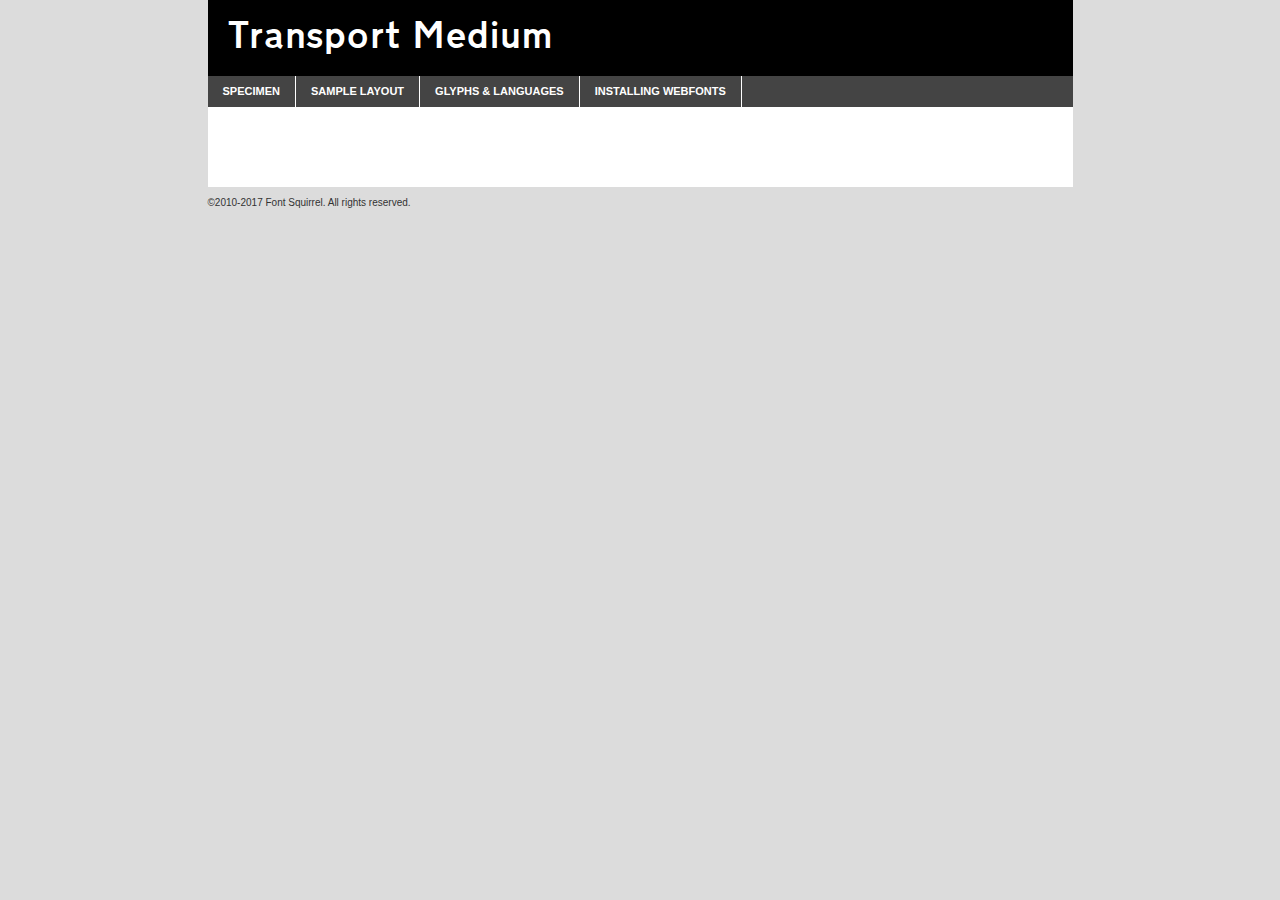
<file: transport_medium-demo.html>
<!DOCTYPE html PUBLIC "-//W3C//DTD XHTML 1.0 Transitional//EN"
	"http://www.w3.org/TR/xhtml1/DTD/xhtml1-transitional.dtd">

<html xmlns="http://www.w3.org/1999/xhtml" xml:lang="en" lang="en">
<head>
	<meta http-equiv="Content-Type" content="text/html; charset=utf-8" />
	<script src="http://ajax.googleapis.com/ajax/libs/jquery/1.7.2/jquery.min.js" type="text/javascript" charset="utf-8"></script>
	<script type="text/javascript">
	(function($){$.fn.easyTabs=function(option){var param=jQuery.extend({fadeSpeed:"fast",defaultContent:1,activeClass:'active'},option);$(this).each(function(){var thisId="#"+this.id;if(param.defaultContent==''){param.defaultContent=1;}
	if(typeof param.defaultContent=="number")
	{var defaultTab=$(thisId+" .tabs li:eq("+(param.defaultContent-1)+") a").attr('href').substr(1);}else{var defaultTab=param.defaultContent;}
	$(thisId+" .tabs li a").each(function(){var tabToHide=$(this).attr('href').substr(1);$("#"+tabToHide).addClass('easytabs-tab-content');});hideAll();changeContent(defaultTab);function hideAll(){$(thisId+" .easytabs-tab-content").hide();}
	function changeContent(tabId){hideAll();$(thisId+" .tabs li").removeClass(param.activeClass);$(thisId+" .tabs li a[href=#"+tabId+"]").closest('li').addClass(param.activeClass);if(param.fadeSpeed!="none")
	{$(thisId+" #"+tabId).fadeIn(param.fadeSpeed);}else{$(thisId+" #"+tabId).show();}}
	$(thisId+" .tabs li").click(function(){var tabId=$(this).find('a').attr('href').substr(1);changeContent(tabId);return false;});});}})(jQuery);
	</script>
	<link rel="stylesheet" href="specimen_files/specimen_stylesheet.css" type="text/css" charset="utf-8" />
	<link rel="stylesheet" href="stylesheet.css" type="text/css" charset="utf-8" />

	<style type="text/css">
					body{
				font-family: 'transportmedium';
							}
		</style>

	<title>Transport Medium Specimen</title>
	
	
	<script type="text/javascript" charset="utf-8">
		$(document).ready(function() {
			$('#container').easyTabs({defaultContent:1});
		});
	</script>
</head>

<body>
<div id="container">
	<div id="header">
		Transport Medium	</div>
	<ul class="tabs">
		<li><a href="#specimen">Specimen</a></li>
		<li><a href="#layout">Sample Layout</a></li>
				<li><a href="#glyphs">Glyphs &amp; Languages</a></li>
		<li><a href="#installing">Installing Webfonts</a></li>
		
	</ul>
	
	<div id="main_content">

		
			<div id="specimen">
		
				<div class="section">
					<div class="grid12 firstcol">
						<div class="huge">AaBb</div>
					</div>
				</div>
		
				<div class="section">
					<div class="glyph_range">A&#x200B;B&#x200b;C&#x200b;D&#x200b;E&#x200b;F&#x200b;G&#x200b;H&#x200b;I&#x200b;J&#x200b;K&#x200b;L&#x200b;M&#x200b;N&#x200b;O&#x200b;P&#x200b;Q&#x200b;R&#x200b;S&#x200b;T&#x200b;U&#x200b;V&#x200b;W&#x200b;X&#x200b;Y&#x200b;Z&#x200b;a&#x200b;b&#x200b;c&#x200b;d&#x200b;e&#x200b;f&#x200b;g&#x200b;h&#x200b;i&#x200b;j&#x200b;k&#x200b;l&#x200b;m&#x200b;n&#x200b;o&#x200b;p&#x200b;q&#x200b;r&#x200b;s&#x200b;t&#x200b;u&#x200b;v&#x200b;w&#x200b;x&#x200b;y&#x200b;z&#x200b;1&#x200b;2&#x200b;3&#x200b;4&#x200b;5&#x200b;6&#x200b;7&#x200b;8&#x200b;9&#x200b;0&#x200b;&amp;&#x200b;.&#x200b;,&#x200b;?&#x200b;!&#x200b;&#64;&#x200b;(&#x200b;)&#x200b;#&#x200b;$&#x200b;%&#x200b;*&#x200b;+&#x200b;-&#x200b;=&#x200b;:&#x200b;;</div>
				</div>
				<div class="section">
					<div class="grid12 firstcol">
						<table class="sample_table">
							<tr><td>10</td><td class="size10">abcdefghijklmnopqrstuvwxyzABCDEFGHIJKLMNOPQRSTUVWXYZ0123456789abcdefghijklmnopqrstuvwxyzABCDEFGHIJKLMNOPQRSTUVWXYZ0123456789abcdefghijklmnopqrstuvwxyzABCDEFGHIJKLMNOPQRSTUVWXYZ</td></tr>
							<tr><td>11</td><td class="size11">abcdefghijklmnopqrstuvwxyzABCDEFGHIJKLMNOPQRSTUVWXYZ0123456789abcdefghijklmnopqrstuvwxyzABCDEFGHIJKLMNOPQRSTUVWXYZ0123456789abcdefghijklmnopqrstuvwxyzABCDEFGHIJKLMNOPQRSTUVWXYZ</td></tr>
							<tr><td>12</td><td class="size12">abcdefghijklmnopqrstuvwxyzABCDEFGHIJKLMNOPQRSTUVWXYZ0123456789abcdefghijklmnopqrstuvwxyzABCDEFGHIJKLMNOPQRSTUVWXYZ0123456789abcdefghijklmnopqrstuvwxyzABCDEFGHIJKLMNOPQRSTUVWXYZ</td></tr>
							<tr><td>13</td><td class="size13">abcdefghijklmnopqrstuvwxyzABCDEFGHIJKLMNOPQRSTUVWXYZ0123456789abcdefghijklmnopqrstuvwxyzABCDEFGHIJKLMNOPQRSTUVWXYZ0123456789abcdefghijklmnopqrstuvwxyzABCDEFGHIJKLMNOPQRSTUVWXYZ</td></tr>
							<tr><td>14</td><td class="size14">abcdefghijklmnopqrstuvwxyzABCDEFGHIJKLMNOPQRSTUVWXYZ0123456789abcdefghijklmnopqrstuvwxyzABCDEFGHIJKLMNOPQRSTUVWXYZ0123456789abcdefghijklmnopqrstuvwxyzABCDEFGHIJKLMNOPQRSTUVWXYZ</td></tr>
							<tr><td>16</td><td class="size16">abcdefghijklmnopqrstuvwxyzABCDEFGHIJKLMNOPQRSTUVWXYZ0123456789abcdefghijklmnopqrstuvwxyzABCDEFGHIJKLMNOPQRSTUVWXYZ</td></tr>
							<tr><td>18</td><td class="size18">abcdefghijklmnopqrstuvwxyzABCDEFGHIJKLMNOPQRSTUVWXYZ0123456789abcdefghijklmnopqrstuvwxyzABCDEFGHIJKLMNOPQRSTUVWXYZ</td></tr>
							<tr><td>20</td><td class="size20">abcdefghijklmnopqrstuvwxyzABCDEFGHIJKLMNOPQRSTUVWXYZ0123456789abcdefghijklmnopqrstuvwxyzABCDEFGHIJKLMNOPQRSTUVWXYZ</td></tr>
							<tr><td>24</td><td class="size24">abcdefghijklmnopqrstuvwxyzABCDEFGHIJKLMNOPQRSTUVWXYZ0123456789abcdefghijklmnopqrstuvwxyzABCDEFGHIJKLMNOPQRSTUVWXYZ</td></tr>
							<tr><td>30</td><td class="size30">abcdefghijklmnopqrstuvwxyzABCDEFGHIJKLMNOPQRSTUVWXYZ0123456789abcdefghijklmnopqrstuvwxyzABCDEFGHIJKLMNOPQRSTUVWXYZ</td></tr>
							<tr><td>36</td><td class="size36">abcdefghijklmnopqrstuvwxyzABCDEFGHIJKLMNOPQRSTUVWXYZ0123456789abcdefghijklmnopqrstuvwxyzABCDEFGHIJKLMNOPQRSTUVWXYZ</td></tr>
							<tr><td>48</td><td class="size48">abcdefghijklmnopqrstuvwxyzABCDEFGHIJKLMNOPQRSTUVWXYZ0123456789abcdefghijklmnopqrstuvwxyzABCDEFGHIJKLMNOPQRSTUVWXYZ</td></tr>
							<tr><td>60</td><td class="size60">abcdefghijklmnopqrstuvwxyzABCDEFGHIJKLMNOPQRSTUVWXYZ0123456789abcdefghijklmnopqrstuvwxyzABCDEFGHIJKLMNOPQRSTUVWXYZ</td></tr>
							<tr><td>72</td><td class="size72">abcdefghijklmnopqrstuvwxyzABCDEFGHIJKLMNOPQRSTUVWXYZ0123456789abcdefghijklmnopqrstuvwxyzABCDEFGHIJKLMNOPQRSTUVWXYZ</td></tr>
							<tr><td>90</td><td class="size90">abcdefghijklmnopqrstuvwxyzABCDEFGHIJKLMNOPQRSTUVWXYZ0123456789abcdefghijklmnopqrstuvwxyzABCDEFGHIJKLMNOPQRSTUVWXYZ</td></tr>
						</table>
				
					</div>
			
				</div>
		
		
		
								<div class="section" id="bodycomparison">


										<div id="xheight">
				<div class="fontbody">&#x25FC;&#x25FC;&#x25FC;&#x25FC;&#x25FC;&#x25FC;&#x25FC;&#x25FC;&#x25FC;&#x25FC;&#x25FC;&#x25FC;&#x25FC;&#x25FC;&#x25FC;&#x25FC;&#x25FC;&#x25FC;&#x25FC;&#x25FC;&#x25FC;&#x25FC;&#x25FC;&#x25FC;&#x25FC;&#x25FC;&#x25FC;&#x25FC;&#x25FC;&#x25FC;&#x25FC;&#x25FC;&#x25FC;&#x25FC;&#x25FC;&#x25FC;&#x25FC;&#x25FC;&#x25FC;&#x25FC;&#x25FC;&#x25FC;&#x25FC;&#x25FC;&#x25FC;&#x25FC;&#x25FC;&#x25FC;&#x25FC;&#x25FC;&#x25FC;&#x25FC;&#x25FC;&#x25FC;&#x25FC;&#x25FC;&#x25FC;&#x25FC;&#x25FC;&#x25FC;&#x25FC;&#x25FC;&#x25FC;&#x25FC;&#x25FC;&#x25FC;&#x25FC;&#x25FC;&#x25FC;&#x25FC;&#x25FC;&#x25FC;&#x25FC;&#x25FC;&#x25FC;&#x25FC;&#x25FC;&#x25FC;&#x25FC;&#x25FC;&#x25FC;&#x25FC;&#x25FC;&#x25FC;&#x25FC;&#x25FC;&#x25FC;&#x25FC;&#x25FC;&#x25FC;&#x25FC;&#x25FC;&#x25FC;&#x25FC;&#x25FC;&#x25FC;&#x25FC;&#x25FC;&#x25FC;body</div><div class="arialbody">body</div><div class="verdanabody">body</div><div class="georgiabody">body</div></div>
										<div class="fontbody" style="z-index:1">
											body<span>Transport Medium</span>
										</div>
										<div class="arialbody" style="z-index:1">
											body<span>Arial</span>
										</div>
										<div class="verdanabody" style="z-index:1">
											body<span>Verdana</span>
										</div>
										<div class="georgiabody" style="z-index:1">
											body<span>Georgia</span>
										</div>



								</div>
		
		
				<div class="section psample psample_row1" id="">
					
					<div class="grid2 firstcol">
						<p class="size10"><span>10.</span>Aenean lacinia bibendum nulla sed consectetur. Fusce dapibus, tellus ac cursus commodo, tortor mauris condimentum nibh, ut fermentum massa justo sit amet risus. Nullam id dolor id nibh ultricies vehicula ut id elit. Cum sociis natoque penatibus et magnis dis parturient montes, nascetur ridiculus mus. Nulla vitae elit libero, a pharetra augue.</p>
			
					</div>
					<div class="grid3">
						<p class="size11"><span>11.</span>Aenean lacinia bibendum nulla sed consectetur. Fusce dapibus, tellus ac cursus commodo, tortor mauris condimentum nibh, ut fermentum massa justo sit amet risus. Nullam id dolor id nibh ultricies vehicula ut id elit. Cum sociis natoque penatibus et magnis dis parturient montes, nascetur ridiculus mus. Nulla vitae elit libero, a pharetra augue.</p>
			
					</div>
					<div class="grid3">
						<p class="size12"><span>12.</span>Aenean lacinia bibendum nulla sed consectetur. Fusce dapibus, tellus ac cursus commodo, tortor mauris condimentum nibh, ut fermentum massa justo sit amet risus. Nullam id dolor id nibh ultricies vehicula ut id elit. Cum sociis natoque penatibus et magnis dis parturient montes, nascetur ridiculus mus. Nulla vitae elit libero, a pharetra augue.</p>
			
					</div>
					<div class="grid4">
						<p class="size13"><span>13.</span>Aenean lacinia bibendum nulla sed consectetur. Fusce dapibus, tellus ac cursus commodo, tortor mauris condimentum nibh, ut fermentum massa justo sit amet risus. Nullam id dolor id nibh ultricies vehicula ut id elit. Cum sociis natoque penatibus et magnis dis parturient montes, nascetur ridiculus mus. Nulla vitae elit libero, a pharetra augue.</p>
			
					</div>
					<div class="white_blend"></div>
					
				</div>
				<div class="section psample psample_row2" id="">
					<div class="grid3 firstcol">
						<p class="size14"><span>14.</span>Aenean lacinia bibendum nulla sed consectetur. Fusce dapibus, tellus ac cursus commodo, tortor mauris condimentum nibh, ut fermentum massa justo sit amet risus. Nullam id dolor id nibh ultricies vehicula ut id elit. Cum sociis natoque penatibus et magnis dis parturient montes, nascetur ridiculus mus. Nulla vitae elit libero, a pharetra augue.</p>
			
					</div>
					<div class="grid4">
						<p class="size16"><span>16.</span>Aenean lacinia bibendum nulla sed consectetur. Fusce dapibus, tellus ac cursus commodo, tortor mauris condimentum nibh, ut fermentum massa justo sit amet risus. Nullam id dolor id nibh ultricies vehicula ut id elit. Cum sociis natoque penatibus et magnis dis parturient montes, nascetur ridiculus mus. Nulla vitae elit libero, a pharetra augue.</p>
			
					</div>
					<div class="grid5">
						<p class="size18"><span>18.</span>Aenean lacinia bibendum nulla sed consectetur. Fusce dapibus, tellus ac cursus commodo, tortor mauris condimentum nibh, ut fermentum massa justo sit amet risus. Nullam id dolor id nibh ultricies vehicula ut id elit. Cum sociis natoque penatibus et magnis dis parturient montes, nascetur ridiculus mus. Nulla vitae elit libero, a pharetra augue.</p>
			
					</div>

					<div class="white_blend"></div>

				</div>
				
				<div class="section psample psample_row3" id="">
					<div class="grid5 firstcol">
						<p class="size20"><span>20.</span>Aenean lacinia bibendum nulla sed consectetur. Fusce dapibus, tellus ac cursus commodo, tortor mauris condimentum nibh, ut fermentum massa justo sit amet risus. Nullam id dolor id nibh ultricies vehicula ut id elit. Cum sociis natoque penatibus et magnis dis parturient montes, nascetur ridiculus mus. Nulla vitae elit libero, a pharetra augue.</p>
					</div>
					<div class="grid7">
						<p class="size24"><span>24.</span>Aenean lacinia bibendum nulla sed consectetur. Fusce dapibus, tellus ac cursus commodo, tortor mauris condimentum nibh, ut fermentum massa justo sit amet risus. Nullam id dolor id nibh ultricies vehicula ut id elit. Cum sociis natoque penatibus et magnis dis parturient montes, nascetur ridiculus mus. Nulla vitae elit libero, a pharetra augue.</p>
					</div>
					
					<div class="white_blend"></div>
					
				</div>
				
				<div class="section psample psample_row4" id="">
					<div class="grid12 firstcol">
						<p class="size30"><span>30.</span>Aenean lacinia bibendum nulla sed consectetur. Fusce dapibus, tellus ac cursus commodo, tortor mauris condimentum nibh, ut fermentum massa justo sit amet risus. Nullam id dolor id nibh ultricies vehicula ut id elit. Cum sociis natoque penatibus et magnis dis parturient montes, nascetur ridiculus mus. Nulla vitae elit libero, a pharetra augue.</p>
					</div>
					<div class="white_blend"></div>
					
				</div>
				
				
				
				<div class="section psample psample_row1 fullreverse">
					<div class="grid2 firstcol">
						<p class="size10"><span>10.</span>Aenean lacinia bibendum nulla sed consectetur. Fusce dapibus, tellus ac cursus commodo, tortor mauris condimentum nibh, ut fermentum massa justo sit amet risus. Nullam id dolor id nibh ultricies vehicula ut id elit. Cum sociis natoque penatibus et magnis dis parturient montes, nascetur ridiculus mus. Nulla vitae elit libero, a pharetra augue.</p>
			
					</div>
					<div class="grid3">
						<p class="size11"><span>11.</span>Aenean lacinia bibendum nulla sed consectetur. Fusce dapibus, tellus ac cursus commodo, tortor mauris condimentum nibh, ut fermentum massa justo sit amet risus. Nullam id dolor id nibh ultricies vehicula ut id elit. Cum sociis natoque penatibus et magnis dis parturient montes, nascetur ridiculus mus. Nulla vitae elit libero, a pharetra augue.</p>
			
					</div>
					<div class="grid3">
						<p class="size12"><span>12.</span>Aenean lacinia bibendum nulla sed consectetur. Fusce dapibus, tellus ac cursus commodo, tortor mauris condimentum nibh, ut fermentum massa justo sit amet risus. Nullam id dolor id nibh ultricies vehicula ut id elit. Cum sociis natoque penatibus et magnis dis parturient montes, nascetur ridiculus mus. Nulla vitae elit libero, a pharetra augue.</p>
			
					</div>
					<div class="grid4">
						<p class="size13"><span>13.</span>Aenean lacinia bibendum nulla sed consectetur. Fusce dapibus, tellus ac cursus commodo, tortor mauris condimentum nibh, ut fermentum massa justo sit amet risus. Nullam id dolor id nibh ultricies vehicula ut id elit. Cum sociis natoque penatibus et magnis dis parturient montes, nascetur ridiculus mus. Nulla vitae elit libero, a pharetra augue.</p>
			
					</div>
					<div class="black_blend"></div>
					
				</div>
				
				<div class="section psample psample_row2 fullreverse">
					<div class="grid3 firstcol">
						<p class="size14"><span>14.</span>Aenean lacinia bibendum nulla sed consectetur. Fusce dapibus, tellus ac cursus commodo, tortor mauris condimentum nibh, ut fermentum massa justo sit amet risus. Nullam id dolor id nibh ultricies vehicula ut id elit. Cum sociis natoque penatibus et magnis dis parturient montes, nascetur ridiculus mus. Nulla vitae elit libero, a pharetra augue.</p>
			
					</div>
					<div class="grid4">
						<p class="size16"><span>16.</span>Aenean lacinia bibendum nulla sed consectetur. Fusce dapibus, tellus ac cursus commodo, tortor mauris condimentum nibh, ut fermentum massa justo sit amet risus. Nullam id dolor id nibh ultricies vehicula ut id elit. Cum sociis natoque penatibus et magnis dis parturient montes, nascetur ridiculus mus. Nulla vitae elit libero, a pharetra augue.</p>
			
					</div>
					<div class="grid5">
						<p class="size18"><span>18.</span>Aenean lacinia bibendum nulla sed consectetur. Fusce dapibus, tellus ac cursus commodo, tortor mauris condimentum nibh, ut fermentum massa justo sit amet risus. Nullam id dolor id nibh ultricies vehicula ut id elit. Cum sociis natoque penatibus et magnis dis parturient montes, nascetur ridiculus mus. Nulla vitae elit libero, a pharetra augue.</p>
			
					</div>
					<div class="black_blend"></div>

				</div>
				
				<div class="section psample fullreverse psample_row3" id="">
					<div class="grid5 firstcol">
						<p class="size20"><span>20.</span>Aenean lacinia bibendum nulla sed consectetur. Fusce dapibus, tellus ac cursus commodo, tortor mauris condimentum nibh, ut fermentum massa justo sit amet risus. Nullam id dolor id nibh ultricies vehicula ut id elit. Cum sociis natoque penatibus et magnis dis parturient montes, nascetur ridiculus mus. Nulla vitae elit libero, a pharetra augue.</p>
					</div>
					<div class="grid7">
						<p class="size24"><span>24.</span>Aenean lacinia bibendum nulla sed consectetur. Fusce dapibus, tellus ac cursus commodo, tortor mauris condimentum nibh, ut fermentum massa justo sit amet risus. Nullam id dolor id nibh ultricies vehicula ut id elit. Cum sociis natoque penatibus et magnis dis parturient montes, nascetur ridiculus mus. Nulla vitae elit libero, a pharetra augue.</p>
					</div>
					
					<div class="black_blend"></div>
					
				</div>
				
				<div class="section psample fullreverse psample_row4" id="" style="border-bottom: 20px #000 solid;">
					<div class="grid12 firstcol">
						<p class="size30"><span>30.</span>Aenean lacinia bibendum nulla sed consectetur. Fusce dapibus, tellus ac cursus commodo, tortor mauris condimentum nibh, ut fermentum massa justo sit amet risus. Nullam id dolor id nibh ultricies vehicula ut id elit. Cum sociis natoque penatibus et magnis dis parturient montes, nascetur ridiculus mus. Nulla vitae elit libero, a pharetra augue.</p>
					</div>
					<div class="black_blend"></div>
					
				</div>
				
				
				
				
			</div>
			
			<div id="layout">
				
				<div class="section">
					
					<div class="grid12 firstcol">
						<h1>Lorem Ipsum Dolor</h1>
						<h2>Etiam porta sem malesuada magna mollis euismod</h2>
						
						<p class="byline">By <a href="#link">Aenean Lacinia</a></p>
					</div>
				</div>
				<div class="section">
					<div class="grid8 firstcol">
						<p class="large">Donec sed odio dui. Morbi leo risus, porta ac consectetur ac, vestibulum at eros. Fusce dapibus, tellus ac cursus commodo, tortor mauris condimentum nibh, ut fermentum massa justo sit amet risus. </p>

						
						<h3>Pellentesque ornare sem</h3>

						<p>Maecenas sed diam eget risus varius blandit sit amet non magna. Maecenas faucibus mollis interdum. Donec ullamcorper nulla non metus auctor fringilla. Nullam id dolor id nibh ultricies vehicula ut id elit. Nullam id dolor id nibh ultricies vehicula ut id elit. </p>

						<p>Aenean eu leo quam. Pellentesque ornare sem lacinia quam venenatis vestibulum. Lorem ipsum dolor sit amet, consectetur adipiscing elit. Cum sociis natoque penatibus et magnis dis parturient montes, nascetur ridiculus mus. </p>

						<p>Nulla vitae elit libero, a pharetra augue. Praesent commodo cursus magna, vel scelerisque nisl consectetur et. Aenean lacinia bibendum nulla sed consectetur. </p>

						<p>Nullam quis risus eget urna mollis ornare vel eu leo. Nullam quis risus eget urna mollis ornare vel eu leo. Maecenas sed diam eget risus varius blandit sit amet non magna. Donec ullamcorper nulla non metus auctor fringilla. </p>

						<h3>Cras mattis consectetur</h3>

						<p>Aenean eu leo quam. Pellentesque ornare sem lacinia quam venenatis vestibulum. Aenean lacinia bibendum nulla sed consectetur. Integer posuere erat a ante venenatis dapibus posuere velit aliquet. Cras mattis consectetur purus sit amet fermentum. </p>

						<p>Nullam id dolor id nibh ultricies vehicula ut id elit. Nullam quis risus eget urna mollis ornare vel eu leo. Cras mattis consectetur purus sit amet fermentum.</p>
					</div>
					
					<div class="grid4 sidebar">
						
						<div class="box reverse">
							<p class="last">Nullam quis risus eget urna mollis ornare vel eu leo. Donec ullamcorper nulla non metus auctor fringilla. Cras mattis consectetur purus sit amet fermentum. Sed posuere consectetur est at lobortis. Lorem ipsum dolor sit amet, consectetur adipiscing elit. </p>
						</div>
						
						<p class="caption">Maecenas sed diam eget risus varius.</p>

						<p>Vestibulum id ligula porta felis euismod semper. Integer posuere erat a ante venenatis dapibus posuere velit aliquet. Vestibulum id ligula porta felis euismod semper. Sed posuere consectetur est at lobortis. Maecenas sed diam eget risus varius blandit sit amet non magna. Fusce dapibus, tellus ac cursus commodo, tortor mauris condimentum nibh, ut fermentum massa justo sit amet risus. </p>

					

						<p>Duis mollis, est non commodo luctus, nisi erat porttitor ligula, eget lacinia odio sem nec elit. Aenean lacinia bibendum nulla sed consectetur. Vivamus sagittis lacus vel augue laoreet rutrum faucibus dolor auctor. Aenean lacinia bibendum nulla sed consectetur. Nullam quis risus eget urna mollis ornare vel eu leo. </p>

						<p>Praesent commodo cursus magna, vel scelerisque nisl consectetur et. Donec ullamcorper nulla non metus auctor fringilla. Maecenas faucibus mollis interdum. Fusce dapibus, tellus ac cursus commodo, tortor mauris condimentum nibh, ut fermentum massa justo sit amet risus. </p>

					</div>
				</div>
				
			</div>


			



		<div id="glyphs">
			<div class="section">
				<div class="grid12 firstcol">
			
				<h1>Language Support</h1>
				<p>The subset of Transport Medium in this kit supports the following languages:<br />
			
					Albanian, Basque, Breton, Chamorro, Danish, Dutch, English, Faroese, Finnish, French, Frisian, Galician, German, Icelandic, Italian, Malagasy, Norwegian, Portuguese, Spanish, Alsatian, Aragonese, Arapaho, Arrernte, Asturian, Aymara, Bislama, Cebuano, Corsican, Fijian, French_creole, Genoese, Gilbertese, Greenlandic, Haitian_creole, Hiligaynon, Hmong, Hopi, Ibanag, Iloko_ilokano, Indonesian, Interglossa_glosa, Interlingua, Irish_gaelic, Jerriais, Lojban, Lombard, Luxembourgeois, Manx, Mohawk, Norfolk_pitcairnese, Occitan, Oromo, Pangasinan, Papiamento, Piedmontese, Potawatomi, Rhaeto-romance, Romansh, Rotokas, Sami_lule, Samoan, Sardinian, Scots_gaelic, Seychelles_creole, Shona, Sicilian, Somali, Southern_ndebele, Swahili, Swati_swazi, Tagalog_filipino_pilipino, Tetum, Tok_pisin, Uyghur_latinized, Volapuk, Walloon, Warlpiri, Xhosa, Yapese, Zulu, Latinbasic, Ubasic, Demo				</p>
				<h1>Glyph Chart</h1>
				<p>The subset of Transport Medium in this kit includes all the glyphs listed below. Unicode entities are included above each glyph to help you insert individual characters into your layout.</p>
				<div id="glyph_chart">
			
																				 <div><p>&amp;#13;</p>&#13;</div>
																				 <div><p>&amp;#32;</p>&#32;</div>
																				 <div><p>&amp;#33;</p>&#33;</div>
																				 <div><p>&amp;#34;</p>&#34;</div>
																				 <div><p>&amp;#35;</p>&#35;</div>
																				 <div><p>&amp;#36;</p>&#36;</div>
																				 <div><p>&amp;#37;</p>&#37;</div>
																				 <div><p>&amp;#38;</p>&#38;</div>
																				 <div><p>&amp;#39;</p>&#39;</div>
																				 <div><p>&amp;#40;</p>&#40;</div>
																				 <div><p>&amp;#41;</p>&#41;</div>
																				 <div><p>&amp;#42;</p>&#42;</div>
																				 <div><p>&amp;#43;</p>&#43;</div>
																				 <div><p>&amp;#44;</p>&#44;</div>
																				 <div><p>&amp;#45;</p>&#45;</div>
																				 <div><p>&amp;#46;</p>&#46;</div>
																				 <div><p>&amp;#47;</p>&#47;</div>
																				 <div><p>&amp;#48;</p>&#48;</div>
																				 <div><p>&amp;#49;</p>&#49;</div>
																				 <div><p>&amp;#50;</p>&#50;</div>
																				 <div><p>&amp;#51;</p>&#51;</div>
																				 <div><p>&amp;#52;</p>&#52;</div>
																				 <div><p>&amp;#53;</p>&#53;</div>
																				 <div><p>&amp;#54;</p>&#54;</div>
																				 <div><p>&amp;#55;</p>&#55;</div>
																				 <div><p>&amp;#56;</p>&#56;</div>
																				 <div><p>&amp;#57;</p>&#57;</div>
																				 <div><p>&amp;#58;</p>&#58;</div>
																				 <div><p>&amp;#59;</p>&#59;</div>
																				 <div><p>&amp;#60;</p>&#60;</div>
																				 <div><p>&amp;#61;</p>&#61;</div>
																				 <div><p>&amp;#62;</p>&#62;</div>
																				 <div><p>&amp;#63;</p>&#63;</div>
																				 <div><p>&amp;#64;</p>&#64;</div>
																				 <div><p>&amp;#65;</p>&#65;</div>
																				 <div><p>&amp;#66;</p>&#66;</div>
																				 <div><p>&amp;#67;</p>&#67;</div>
																				 <div><p>&amp;#68;</p>&#68;</div>
																				 <div><p>&amp;#69;</p>&#69;</div>
																				 <div><p>&amp;#70;</p>&#70;</div>
																				 <div><p>&amp;#71;</p>&#71;</div>
																				 <div><p>&amp;#72;</p>&#72;</div>
																				 <div><p>&amp;#73;</p>&#73;</div>
																				 <div><p>&amp;#74;</p>&#74;</div>
																				 <div><p>&amp;#75;</p>&#75;</div>
																				 <div><p>&amp;#76;</p>&#76;</div>
																				 <div><p>&amp;#77;</p>&#77;</div>
																				 <div><p>&amp;#78;</p>&#78;</div>
																				 <div><p>&amp;#79;</p>&#79;</div>
																				 <div><p>&amp;#80;</p>&#80;</div>
																				 <div><p>&amp;#81;</p>&#81;</div>
																				 <div><p>&amp;#82;</p>&#82;</div>
																				 <div><p>&amp;#83;</p>&#83;</div>
																				 <div><p>&amp;#84;</p>&#84;</div>
																				 <div><p>&amp;#85;</p>&#85;</div>
																				 <div><p>&amp;#86;</p>&#86;</div>
																				 <div><p>&amp;#87;</p>&#87;</div>
																				 <div><p>&amp;#88;</p>&#88;</div>
																				 <div><p>&amp;#89;</p>&#89;</div>
																				 <div><p>&amp;#90;</p>&#90;</div>
																				 <div><p>&amp;#91;</p>&#91;</div>
																				 <div><p>&amp;#92;</p>&#92;</div>
																				 <div><p>&amp;#93;</p>&#93;</div>
																				 <div><p>&amp;#94;</p>&#94;</div>
																				 <div><p>&amp;#95;</p>&#95;</div>
																				 <div><p>&amp;#96;</p>&#96;</div>
																				 <div><p>&amp;#97;</p>&#97;</div>
																				 <div><p>&amp;#98;</p>&#98;</div>
																				 <div><p>&amp;#99;</p>&#99;</div>
																				 <div><p>&amp;#100;</p>&#100;</div>
																				 <div><p>&amp;#101;</p>&#101;</div>
																				 <div><p>&amp;#102;</p>&#102;</div>
																				 <div><p>&amp;#103;</p>&#103;</div>
																				 <div><p>&amp;#104;</p>&#104;</div>
																				 <div><p>&amp;#105;</p>&#105;</div>
																				 <div><p>&amp;#106;</p>&#106;</div>
																				 <div><p>&amp;#107;</p>&#107;</div>
																				 <div><p>&amp;#108;</p>&#108;</div>
																				 <div><p>&amp;#109;</p>&#109;</div>
																				 <div><p>&amp;#110;</p>&#110;</div>
																				 <div><p>&amp;#111;</p>&#111;</div>
																				 <div><p>&amp;#112;</p>&#112;</div>
																				 <div><p>&amp;#113;</p>&#113;</div>
																				 <div><p>&amp;#114;</p>&#114;</div>
																				 <div><p>&amp;#115;</p>&#115;</div>
																				 <div><p>&amp;#116;</p>&#116;</div>
																				 <div><p>&amp;#117;</p>&#117;</div>
																				 <div><p>&amp;#118;</p>&#118;</div>
																				 <div><p>&amp;#119;</p>&#119;</div>
																				 <div><p>&amp;#120;</p>&#120;</div>
																				 <div><p>&amp;#121;</p>&#121;</div>
																				 <div><p>&amp;#122;</p>&#122;</div>
																				 <div><p>&amp;#123;</p>&#123;</div>
																				 <div><p>&amp;#124;</p>&#124;</div>
																				 <div><p>&amp;#125;</p>&#125;</div>
																				 <div><p>&amp;#126;</p>&#126;</div>
																				 <div><p>&amp;#160;</p>&#160;</div>
																				 <div><p>&amp;#161;</p>&#161;</div>
																				 <div><p>&amp;#162;</p>&#162;</div>
																				 <div><p>&amp;#163;</p>&#163;</div>
																				 <div><p>&amp;#164;</p>&#164;</div>
																				 <div><p>&amp;#165;</p>&#165;</div>
																				 <div><p>&amp;#166;</p>&#166;</div>
																				 <div><p>&amp;#167;</p>&#167;</div>
																				 <div><p>&amp;#168;</p>&#168;</div>
																				 <div><p>&amp;#169;</p>&#169;</div>
																				 <div><p>&amp;#170;</p>&#170;</div>
																				 <div><p>&amp;#171;</p>&#171;</div>
																				 <div><p>&amp;#172;</p>&#172;</div>
																				 <div><p>&amp;#173;</p>&#173;</div>
																				 <div><p>&amp;#174;</p>&#174;</div>
																				 <div><p>&amp;#175;</p>&#175;</div>
																				 <div><p>&amp;#176;</p>&#176;</div>
																				 <div><p>&amp;#177;</p>&#177;</div>
																				 <div><p>&amp;#178;</p>&#178;</div>
																				 <div><p>&amp;#179;</p>&#179;</div>
																				 <div><p>&amp;#180;</p>&#180;</div>
																				 <div><p>&amp;#181;</p>&#181;</div>
																				 <div><p>&amp;#182;</p>&#182;</div>
																				 <div><p>&amp;#183;</p>&#183;</div>
																				 <div><p>&amp;#184;</p>&#184;</div>
																				 <div><p>&amp;#185;</p>&#185;</div>
																				 <div><p>&amp;#186;</p>&#186;</div>
																				 <div><p>&amp;#187;</p>&#187;</div>
																				 <div><p>&amp;#188;</p>&#188;</div>
																				 <div><p>&amp;#189;</p>&#189;</div>
																				 <div><p>&amp;#190;</p>&#190;</div>
																				 <div><p>&amp;#191;</p>&#191;</div>
																				 <div><p>&amp;#192;</p>&#192;</div>
																				 <div><p>&amp;#193;</p>&#193;</div>
																				 <div><p>&amp;#194;</p>&#194;</div>
																				 <div><p>&amp;#195;</p>&#195;</div>
																				 <div><p>&amp;#196;</p>&#196;</div>
																				 <div><p>&amp;#197;</p>&#197;</div>
																				 <div><p>&amp;#198;</p>&#198;</div>
																				 <div><p>&amp;#199;</p>&#199;</div>
																				 <div><p>&amp;#200;</p>&#200;</div>
																				 <div><p>&amp;#201;</p>&#201;</div>
																				 <div><p>&amp;#202;</p>&#202;</div>
																				 <div><p>&amp;#203;</p>&#203;</div>
																				 <div><p>&amp;#204;</p>&#204;</div>
																				 <div><p>&amp;#205;</p>&#205;</div>
																				 <div><p>&amp;#206;</p>&#206;</div>
																				 <div><p>&amp;#207;</p>&#207;</div>
																				 <div><p>&amp;#208;</p>&#208;</div>
																				 <div><p>&amp;#209;</p>&#209;</div>
																				 <div><p>&amp;#210;</p>&#210;</div>
																				 <div><p>&amp;#211;</p>&#211;</div>
																				 <div><p>&amp;#212;</p>&#212;</div>
																				 <div><p>&amp;#213;</p>&#213;</div>
																				 <div><p>&amp;#214;</p>&#214;</div>
																				 <div><p>&amp;#215;</p>&#215;</div>
																				 <div><p>&amp;#216;</p>&#216;</div>
																				 <div><p>&amp;#217;</p>&#217;</div>
																				 <div><p>&amp;#218;</p>&#218;</div>
																				 <div><p>&amp;#219;</p>&#219;</div>
																				 <div><p>&amp;#220;</p>&#220;</div>
																				 <div><p>&amp;#221;</p>&#221;</div>
																				 <div><p>&amp;#222;</p>&#222;</div>
																				 <div><p>&amp;#223;</p>&#223;</div>
																				 <div><p>&amp;#224;</p>&#224;</div>
																				 <div><p>&amp;#225;</p>&#225;</div>
																				 <div><p>&amp;#226;</p>&#226;</div>
																				 <div><p>&amp;#227;</p>&#227;</div>
																				 <div><p>&amp;#228;</p>&#228;</div>
																				 <div><p>&amp;#229;</p>&#229;</div>
																				 <div><p>&amp;#230;</p>&#230;</div>
																				 <div><p>&amp;#231;</p>&#231;</div>
																				 <div><p>&amp;#232;</p>&#232;</div>
																				 <div><p>&amp;#233;</p>&#233;</div>
																				 <div><p>&amp;#234;</p>&#234;</div>
																				 <div><p>&amp;#235;</p>&#235;</div>
																				 <div><p>&amp;#236;</p>&#236;</div>
																				 <div><p>&amp;#237;</p>&#237;</div>
																				 <div><p>&amp;#238;</p>&#238;</div>
																				 <div><p>&amp;#239;</p>&#239;</div>
																				 <div><p>&amp;#240;</p>&#240;</div>
																				 <div><p>&amp;#241;</p>&#241;</div>
																				 <div><p>&amp;#242;</p>&#242;</div>
																				 <div><p>&amp;#243;</p>&#243;</div>
																				 <div><p>&amp;#244;</p>&#244;</div>
																				 <div><p>&amp;#245;</p>&#245;</div>
																				 <div><p>&amp;#246;</p>&#246;</div>
																				 <div><p>&amp;#247;</p>&#247;</div>
																				 <div><p>&amp;#248;</p>&#248;</div>
																				 <div><p>&amp;#249;</p>&#249;</div>
																				 <div><p>&amp;#250;</p>&#250;</div>
																				 <div><p>&amp;#251;</p>&#251;</div>
																				 <div><p>&amp;#252;</p>&#252;</div>
																				 <div><p>&amp;#253;</p>&#253;</div>
																				 <div><p>&amp;#254;</p>&#254;</div>
																				 <div><p>&amp;#255;</p>&#255;</div>
																				 <div><p>&amp;#338;</p>&#338;</div>
																				 <div><p>&amp;#339;</p>&#339;</div>
																				 <div><p>&amp;#376;</p>&#376;</div>
																				 <div><p>&amp;#710;</p>&#710;</div>
																				 <div><p>&amp;#732;</p>&#732;</div>
																				 <div><p>&amp;#8192;</p>&#8192;</div>
																				 <div><p>&amp;#8193;</p>&#8193;</div>
																				 <div><p>&amp;#8194;</p>&#8194;</div>
																				 <div><p>&amp;#8195;</p>&#8195;</div>
																				 <div><p>&amp;#8196;</p>&#8196;</div>
																				 <div><p>&amp;#8197;</p>&#8197;</div>
																				 <div><p>&amp;#8198;</p>&#8198;</div>
																				 <div><p>&amp;#8199;</p>&#8199;</div>
																				 <div><p>&amp;#8200;</p>&#8200;</div>
																				 <div><p>&amp;#8201;</p>&#8201;</div>
																				 <div><p>&amp;#8202;</p>&#8202;</div>
																				 <div><p>&amp;#8208;</p>&#8208;</div>
																				 <div><p>&amp;#8209;</p>&#8209;</div>
																				 <div><p>&amp;#8210;</p>&#8210;</div>
																				 <div><p>&amp;#8211;</p>&#8211;</div>
																				 <div><p>&amp;#8212;</p>&#8212;</div>
																				 <div><p>&amp;#8216;</p>&#8216;</div>
																				 <div><p>&amp;#8217;</p>&#8217;</div>
																				 <div><p>&amp;#8218;</p>&#8218;</div>
																				 <div><p>&amp;#8220;</p>&#8220;</div>
																				 <div><p>&amp;#8221;</p>&#8221;</div>
																				 <div><p>&amp;#8222;</p>&#8222;</div>
																				 <div><p>&amp;#8226;</p>&#8226;</div>
																				 <div><p>&amp;#8230;</p>&#8230;</div>
																				 <div><p>&amp;#8239;</p>&#8239;</div>
																				 <div><p>&amp;#8249;</p>&#8249;</div>
																				 <div><p>&amp;#8250;</p>&#8250;</div>
																				 <div><p>&amp;#8287;</p>&#8287;</div>
																				 <div><p>&amp;#8482;</p>&#8482;</div>
																				 <div><p>&amp;#9724;</p>&#9724;</div>
																																						</div>	
				</div>
		
		
			</div>
		</div>
		
		
		<div id="specs">
			
		</div>
	
		<div id="installing">
			<div class="section">
				<div class="grid7 firstcol">
					<h1>Installing Webfonts</h1>
					
					<p>Webfonts are supported by all major browser platforms but not all in the same way. There are currently four different font formats that must be included in order to target all browsers. This includes TTF, WOFF, EOT and SVG.</p>
					
					<h2>1. Upload your webfonts</h2>
					<p>You must upload your webfont kit to your website. They should be in or near the same directory as your CSS files.</p>
					
					<h2>2. Include the webfont stylesheet</h2>
					<p>A special CSS @font-face declaration helps the various browsers select the appropriate font it needs without causing you a bunch of headaches. Learn more about this syntax by reading the <a href="https://www.fontspring.com/blog/further-hardening-of-the-bulletproof-syntax">Fontspring blog post</a> about it. The code for it is as follows:</p>


<code>
@font-face{ 
	font-family: 'MyWebFont';
	src: url('WebFont.eot');
	src: url('WebFont.eot?#iefix') format('embedded-opentype'),
	     url('WebFont.woff') format('woff'),
	     url('WebFont.ttf') format('truetype'),
	     url('WebFont.svg#webfont') format('svg');
}
</code>

	<p>We've already gone ahead and generated the code for you. All you have to do is link to the stylesheet in your HTML, like this:</p>
	<code>&lt;link rel=&quot;stylesheet&quot; href=&quot;stylesheet.css&quot; type=&quot;text/css&quot; charset=&quot;utf-8&quot; /&gt;</code>

					<h2>3. Modify your own stylesheet</h2>
					<p>To take advantage of your new fonts, you must tell your stylesheet to use them. Look at the original @font-face declaration above and find the property called "font-family." The name linked there will be what you use to reference the font. Prepend that webfont name to the font stack in the "font-family" property, inside the selector you want to change. For example:</p>
<code>p { font-family: 'WebFont', Arial, sans-serif; }</code>

<h2>4. Test</h2>
<p>Getting webfonts to work cross-browser <em>can</em> be tricky. Use the information in the sidebar to help you if you find that fonts aren't loading in a particular browser.</p>
				</div>
				
				<div class="grid5 sidebar">
					<div class="box">
						<h2>Troubleshooting<br />Font-Face Problems</h2>
						<p>Having trouble getting your webfonts to load in your new website? Here are some tips to sort out what might be the problem.</p>

						<h3>Fonts not showing in any browser</h3>

						<p>This sounds like you need to work on the plumbing. You either did not upload the fonts to the correct directory, or you did not link the fonts properly in the CSS. If you've confirmed that all this is correct and you still have a problem, take a look at your .htaccess file and see if requests are getting intercepted.</p>

						<h3>Fonts not loading in iPhone or iPad</h3>

						<p>The most common problem here is that you are serving the fonts from an IIS server. IIS refuses to serve files that have unknown MIME types. If that is the case, you must set the MIME type for SVG to "image/svg+xml" in the server settings. Follow these instructions from Microsoft if you need help.</p>

						<h3>Fonts not loading in Firefox</h3>

						<p>The primary reason for this failure? You are still using a version Firefox older than 3.5. So upgrade already! If that isn't it, then you are very likely serving fonts from a different domain. Firefox requires that all font assets be served from the same domain. Lastly it is possible that you need to add WOFF to your list of MIME types (if you are serving via IIS.)</p>

						<h3>Fonts not loading in IE</h3>

						<p>Are you looking at Internet Explorer on an actual Windows machine or are you cheating by using a service like Adobe BrowserLab? Many of these screenshot services do not render @font-face for IE. Best to test it on a real machine.</p>

						<h3>Fonts not loading in IE9</h3>

						<p>IE9, like Firefox, requires that fonts be served from the same domain as the website. Make sure that is the case.</p>
					</div>
				</div>
			</div>
			
		</div>
	
	</div>
	<div id="footer">
		<p>&copy;2010-2017 Font Squirrel. All rights reserved.</p>
	</div>
</div>
</body>
</html>
</file>
<file: stylesheet.css>
/*! Generated by Font Squirrel (https://www.fontsquirrel.com) on December 11, 2019 */



@font-face {
    font-family: 'transportmedium';
    src: url('transport_medium-webfont.woff2') format('woff2'),
         url('transport_medium-webfont.woff') format('woff');
    font-weight: normal;
    font-style: normal;

}
</file>
<file: specimen_files/specimen_stylesheet.css>
@import url('grid_12-825-55-15.css');

/*  
	CSS Reset by Eric Meyer - Released under Public Domain
    http://meyerweb.com/eric/tools/css/reset/
*/
html, body, div, span, applet, object, iframe,
h1, h2, h3, h4, h5, h6, p, blockquote, pre,
a, abbr, acronym, address, big, cite, code,
del, dfn, em, font, img, ins, kbd, q, s, samp,
small, strike, strong, sub, sup, tt, var,
b, u, i, center, dl, dt, dd, ol, ul, li,
fieldset, form, label, legend, table, 
caption, tbody, tfoot, thead, tr, th, td 
                  {margin: 0;padding: 0;border: 0;outline: 0;
                  font-size: 100%;vertical-align: baseline;
                  background: transparent;}
body              {line-height: 1;}
ol, ul            {list-style: none;}
blockquote, q     {quotes: none;}
blockquote:before, blockquote:after,
q:before, q:after {content: '';	content: none;}
:focus            {outline: 0;}
ins               {text-decoration: none;}
del               {text-decoration: line-through;}
table             {border-collapse: collapse;border-spacing: 0;}




body {
	color: #000;
	background-color: #dcdcdc;
}

a {
	text-decoration: none;
	color: #1883ba;
}

h1{
	font-size: 32px;
	font-weight: normal;
	font-style: normal;
	margin-bottom: 18px;
}

h2{
	font-size: 18px;
}

#container {
	width: 865px;
	margin: 0px auto;
}


#header {
	padding: 20px;
	font-size: 36px;
	background-color: #000;
	color: #fff;
}

#header span {
	color: #666;
}
#main_content {
	background-color: #fff;
	padding: 60px 20px 20px;
}


#footer p {
	margin: 0;
	padding-top: 10px;
	padding-bottom: 50px;
	color: #333;
	font: 10px Arial, sans-serif;
}

.tabs {
	width: 100%;
	height: 31px;
	background-color: #444;
}
.tabs li {
	float:  left;
	margin: 0;
	overflow: hidden;
	background-color: #444;
}
.tabs li a {
	display: block;
	color: #fff;
	text-decoration: none;
	font: bold 11px/11px 'Arial';
	text-transform: uppercase;
	padding: 10px 15px;
	border-right: 1px solid #fff;
}

.tabs li a:hover {
		background-color: #00b3ff;

}

.tabs li.active a {
	color:  #000;
	background-color: #fff;
}



div.huge {
	
	font-size: 300px;
	line-height: 1em;
	padding: 0;
	letter-spacing: -.02em;
	overflow: hidden;
}
div.glyph_range {
	font-size: 72px;
	line-height: 1.1em;
}

.size10{ font-size: 10px; }
.size11{ font-size: 11px; }
.size12{ font-size: 12px; }
.size13{ font-size: 13px; }
.size14{ font-size: 14px; }
.size16{ font-size: 16px; }
.size18{ font-size: 18px; }
.size20{ font-size: 20px; }
.size24{ font-size: 24px; }
.size30{ font-size: 30px; }
.size36{ font-size: 36px; }
.size48{ font-size: 48px; }
.size60{ font-size: 60px; }
.size72{ font-size: 72px; }
.size90{ font-size: 90px; }


.psample_row1 {	height: 120px;}
.psample_row1 {	height: 120px;}
.psample_row2 {	height: 160px;}
.psample_row3 {	height: 160px;}
.psample_row4 {	height: 160px;}

.psample {
	overflow: hidden;
	position: relative;
}
.psample p {
	line-height: 1.3em;
	display: block;
	overflow: hidden;
	margin: 0;
}

.psample span {
	margin-right: .5em;
}

.white_blend {
	width: 100%;
	height: 61px;
	background-image: url([data-uri]);
	position: absolute;
	bottom: 0;
}
.black_blend {
	width: 100%;
	height: 61px;
	background-image: url([data-uri]);
	position: absolute;
	bottom: 0;
}
.fullreverse {
	background:  #000 !important;
	color:  #fff !important;
	margin-left: -20px;
	padding-left: 20px;
	margin-right: -20px;
	padding-right: 20px;
	padding: 20px;
	margin-bottom:0;
}


.sample_table td {
	padding-top: 3px;
	padding-bottom:5px;
	padding-left: 5px;
	vertical-align: middle;
	line-height: 1.2em;
}

.sample_table td:first-child {
	background-color: #eee;
	text-align: right;
	padding-right: 5px;
	padding-left: 0;
	padding: 5px;
	font: 11px/12px "Courier New", Courier, mono;
}

code {
	white-space: pre;
	background-color: #eee;
	display: block;
	padding: 10px;
	margin-bottom: 18px;
	overflow: auto;
}


.bottom,.last 	{margin-bottom:0 !important; padding-bottom:0 !important;}

.box  { 
  padding: 18px; 
  margin-bottom: 18px; 
  background: #eee; 
}

.reverse,.reversed { background:  #000 !important;color:  #fff !important; border: none !important;}

#bodycomparison {
	position: relative;
	overflow: hidden;
	font-size: 72px;
	height: 90px;
	white-space: nowrap;
}

#bodycomparison div{
	font-size: 72px;
	line-height: 90px;
	display: inline;
	margin: 0 15px 0 0;
	padding: 0;
}

#bodycomparison div span{
	font: 10px Arial;
	position: absolute;
	left: 0;
}
#xheight {
	float: none;
	position: absolute;
	color: #d9f3ff;
	font-size: 72px;
	line-height: 90px;
}

.fontbody {
 position: relative;
}
.arialbody{
	font-family: Arial;
	position: relative;
}
.verdanabody{
	font-family: Verdana;
	position: relative;
}
.georgiabody{
	font-family: Georgia;
	position: relative;
}

/* @group Layout page
 */

#layout h1 {
	font-size: 36px;
	line-height: 42px;
	font-weight: normal;
	font-style: normal;
}

#layout h2 {
	font-size: 24px;
	line-height: 23px;
	font-weight: normal;
	font-style: normal;
}

#layout h3 {
	font-size: 22px;
	line-height: 1.4em;
	margin-top: 1em;
	font-weight: normal;
	font-style: normal;
}


#layout p.byline {
	font-size: 12px;
	margin-top: 18px;
	line-height: 12px;
	margin-bottom: 0;
}
#layout p {
	font-size: 14px;
	line-height: 21px;
	margin-bottom: .5em;
}

#layout p.large{
	font-size: 18px;
	line-height: 26px;
}

#layout .sidebar p{
	font-size: 12px;
	line-height: 1.4em;
}

#layout p.caption {
	font-size: 10px;
	margin-top: -16px;
	margin-bottom: 18px;
}

/* @end */

/* @group Glyphs */

#glyph_chart div{
	background-color: #d9f3ff;
	color: black;
	float: left;
	font-size: 36px;
	height: 1.2em;
	line-height: 1.2em;
	margin-bottom: 1px;
	margin-right: 1px;
	text-align: center;
	width: 1.2em;
	position: relative;
	padding: .6em .2em .2em;
}

#glyph_chart div p {
	position: absolute;
	left: 0;
	top: 0;
	display: block;
	text-align: center;
	font: bold 9px Arial, sans-serif;
	background-color: #3a768f;
	width: 100%;
	color: #fff;
	padding: 2px 0;
}


#glyphs h1 {
	font-family: Arial, sans-serif;
}
/* @end */

/* @group Installing */

#installing {
	font: 13px Arial, sans-serif;
}

#installing p,
#glyphs p{
	line-height: 1.2em;
	margin-bottom: 18px;
	font: 13px Arial, sans-serif;
}



#installing h3{
	font-size: 15px;
	margin-top: 18px;
}

/* @end */

#rendering h1 {
	font-family: Arial, sans-serif;
}
.render_table td {
	font: 11px "Courier New", Courier, mono;
	vertical-align: middle;
}
</file>
